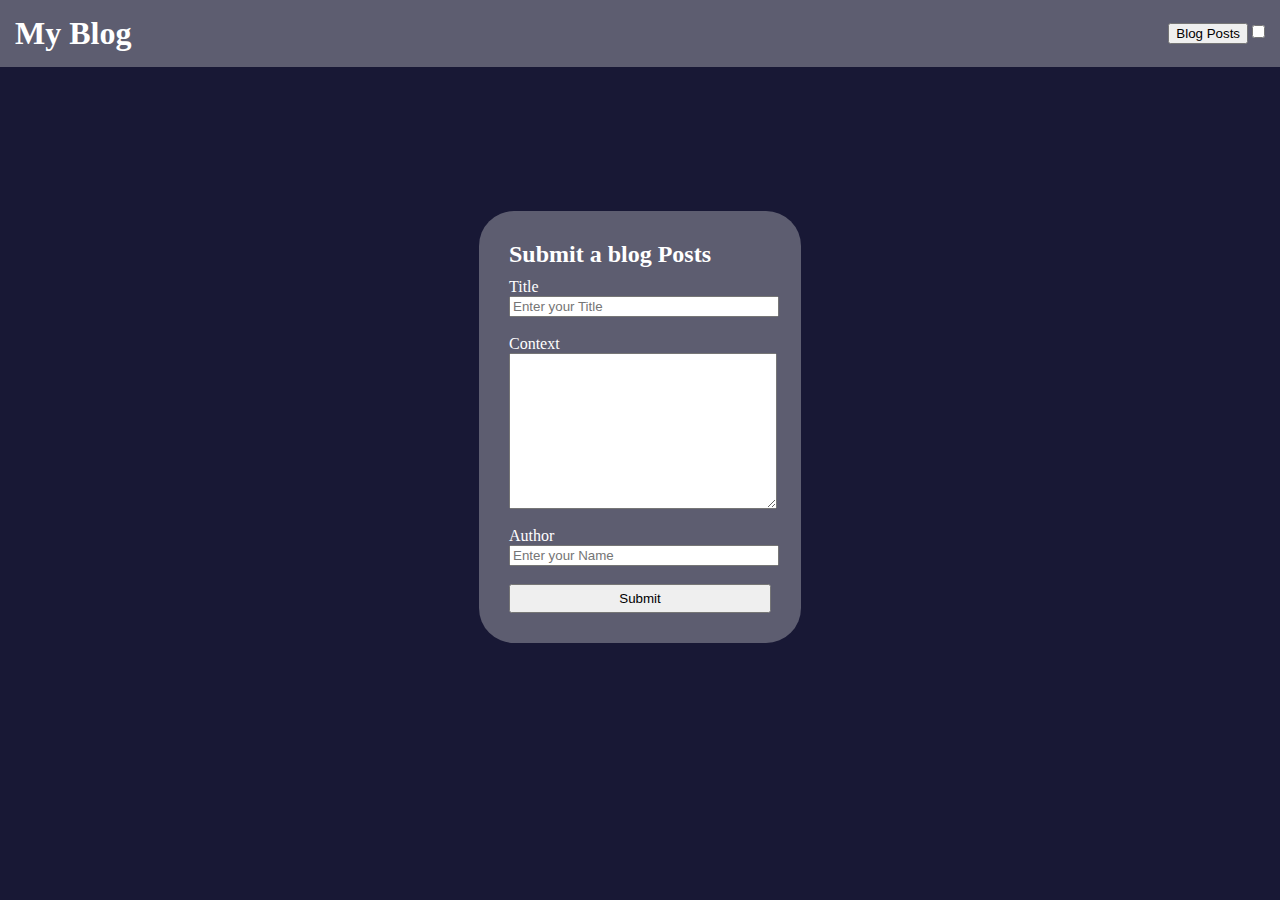
<file: index.html>
<!DOCTYPE html>
<html lang="en">
<head>
    <meta charset="UTF-8">
    <meta name="viewport" content="width=device-width, initial-scale=1.0">
    <title>Submit a blog</title>
    <link rel="stylesheet" href="assets/CSS/styles.css">

</head>
<body class="dark">
    <header>
        <h1>My Blog</h1>
        <div>
            <a href="blog.html"><button>Blog Posts</button></a>
            <input id="darkLightMode" type="checkbox">
        </div>
    </header>
    <section>
        <form id="formSubmit">
            <h2>Submit a blog Posts</h2>
            <label>Title</label>
            <input type="text" id="title" name="title" placeholder="Enter your Title">
                <br>
            <label>Context</label>
            <textarea id="context" name="context" cols="30" rows="10"></textarea>
                <br>
            <label>Author</label>
            <input type="text" id="author" name="title" placeholder="Enter your Name">
                <br>
            <p id="fillInputs"></p>
            <button id="submitPost">Submit</button>
            
        </form>
    </section>


    <script src="assets/JS/form.js"></script>
</body>
</html>
</file>
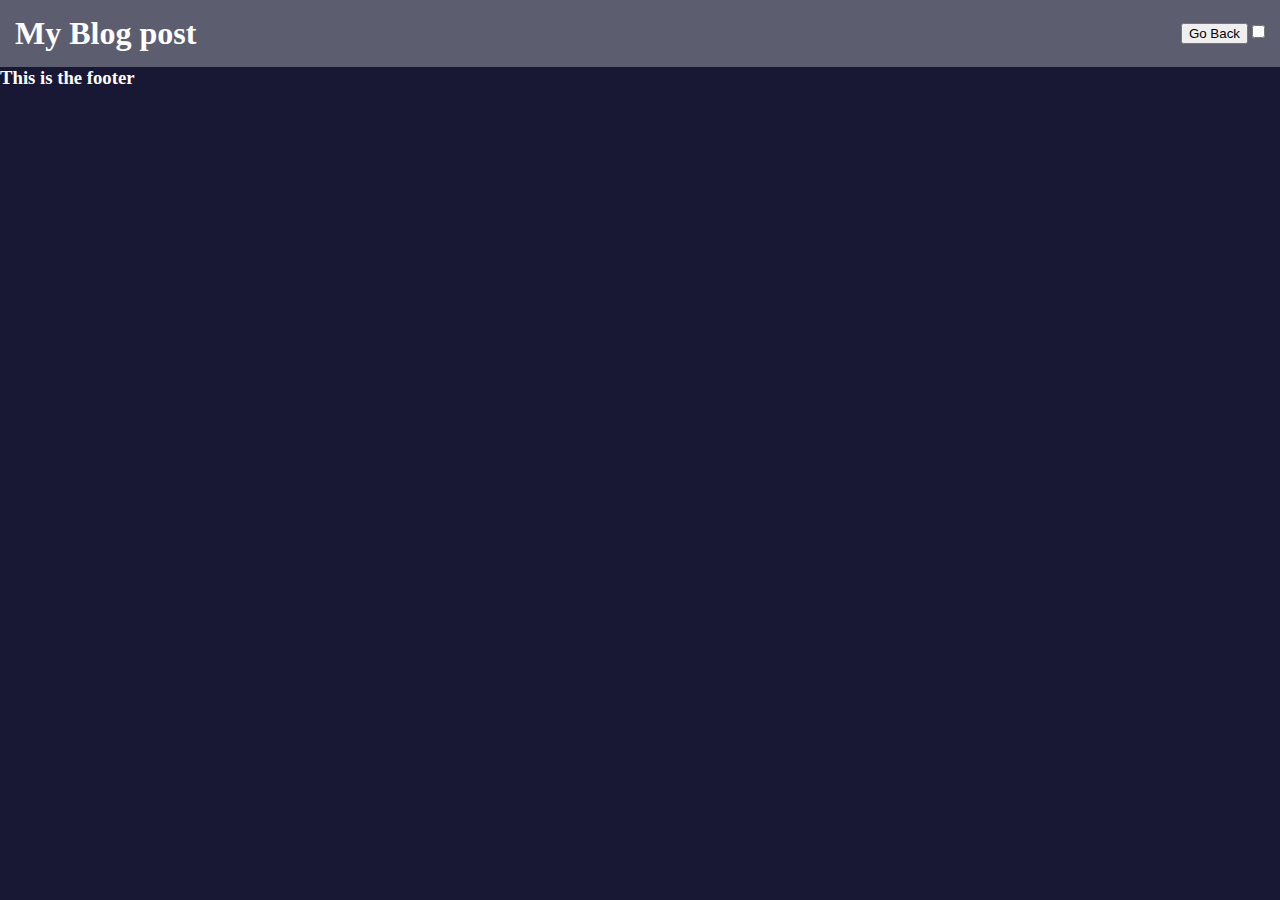
<file: blog.html>
<!DOCTYPE html>
<html lang="en">
<head>
    <meta charset="UTF-8">
    <meta name="viewport" content="width=device-width, initial-scale=1.0">
    <title>Blog Posts</title>
    <link rel="stylesheet" href="assets/CSS/blog.css">
</head>
<body class="dark">
    <header>
        <h1>My Blog post</h1>
        <div>
            <a href="index.html"><button>Go Back</button></a>
            <input id="darkLightMode" type="checkbox">
        </div>
    </header>
    <section>
        <!-- This is where the DOM will Input the div with title, context, and author -->
    </section>
    <footer>
        <h3>This is the footer</h3>
    </footer>

    <script src="assets/JS/blog.js"></script>
</body>
</html>
</file>
<file: assets/CSS/styles.css>
* {
    margin: 0;
}



header {
    background-color: #dfdfdf59;
    display: flex;
    justify-content: space-between;
    align-items: center;
    padding: 15px;
}

section {

    display: flex;
    justify-content: center;
    align-items: center;
    width: 100%;
    height: 80vh;
}

form {
    display: flex;
    flex-direction: column;
    background-color: #dfdfdf59;
    padding: 30px;
    border-radius: 35px;
}
form h2 {
margin-bottom: 10px;
}

form input {
    width: 100%;
}

form textarea {
    width: 100%;
}

form a {
    width: 80%;
    margin: 0 auto;
}

form button {
    padding: 5px;
    width: 100%;
}


/* dark mode */

.dark {
    background-color: rgb(24, 24, 53);
    color: #ffffff;
}

/* light mode */
.light {
    background-color: #ffffff;
    color: black;
}

.light header {
    background-color: grey;
}

.light form {
    background-color: grey;
}
</file>
<file: assets/CSS/blog.css>
* {
    margin: 0;
}




header {
    background-color: #dfdfdf59;
    display: flex;
    justify-content: space-between;
    align-items: center;
    padding: 15px;
}

section {
    
    display: flex;
    flex-direction: column;
    justify-content: center;
    align-items: center;
    width: 100%;
    height: 100%;
}

.divPost {
    background-color: rgba(231, 231, 231, 0.322);
    width: 80%;
    margin: 10px;
    padding: 10px;
    border-radius: 12px;
    box-shadow: 3px 3px 5px 6px #6d6d6d;
}

.divPost h2 {
    border-bottom: solid black;
}

.divPost p {
    min-height: 100px;
    border-bottom: solid black;
}

.dark {
    background-color: rgb(24, 24, 53);
    color: #ffffff;
}

/* light mode */
.light {
    background-color: #ffffff;
    color: black;
}

.light header {
    background-color: grey;
}

.light form {
    background-color: grey;
}
</file>
